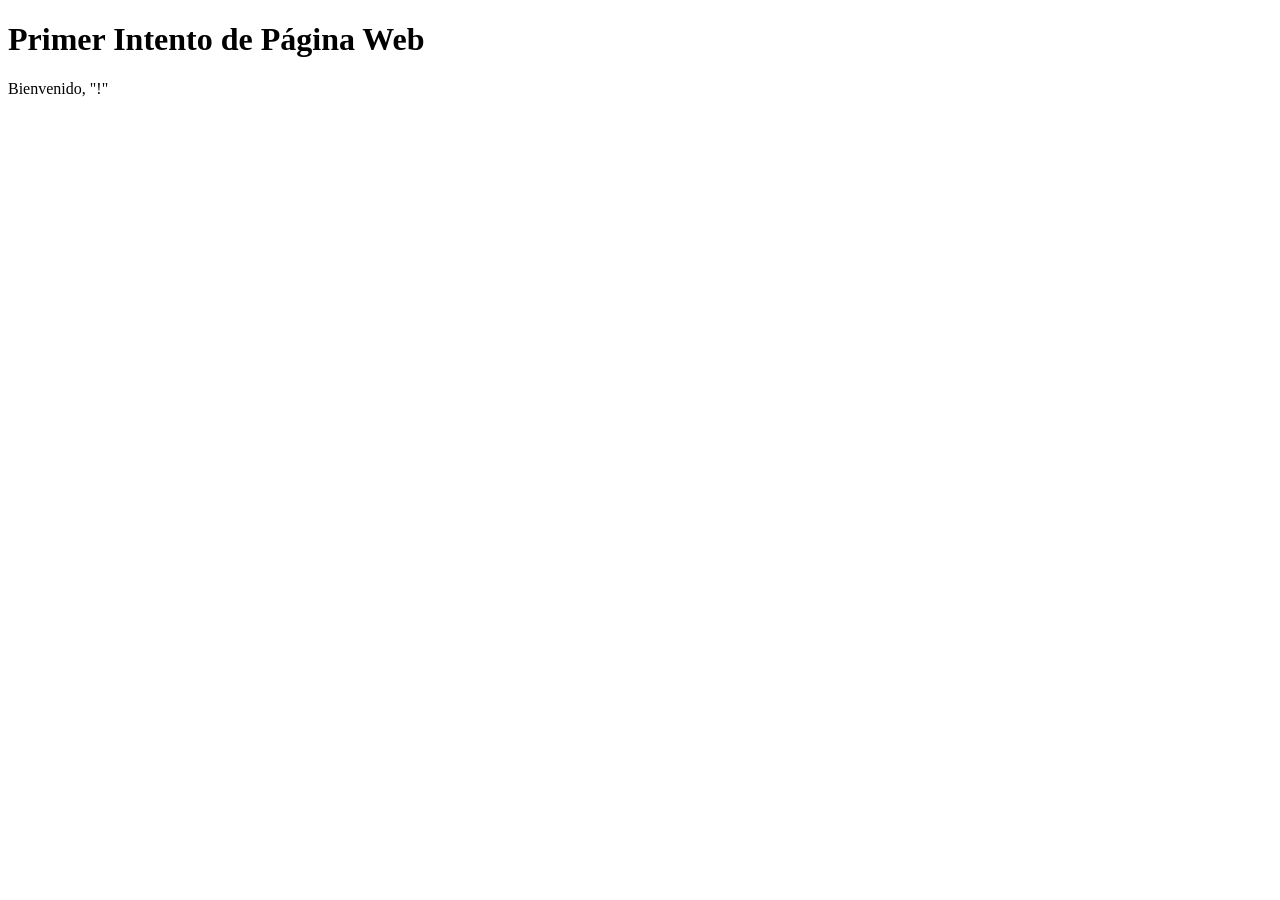
<file: index.html>
<!DOCTYPE html>
<html lang="en">
<head>
    <meta charset="UTF-8">
    <meta name="viewport" 
    content="width=device-width, initial-scale=1.0">
    <title>Paginita Web</title>
    <script>
        nombre = ""
        prompt("¿Cuál es tu nombre?");
    </script>
</head>
<body>
    <h1>Primer Intento de Página Web</h1>
    <p>Bienvenido, "<script>+nombre</script>!"</p>
</body>
</html>
</file>
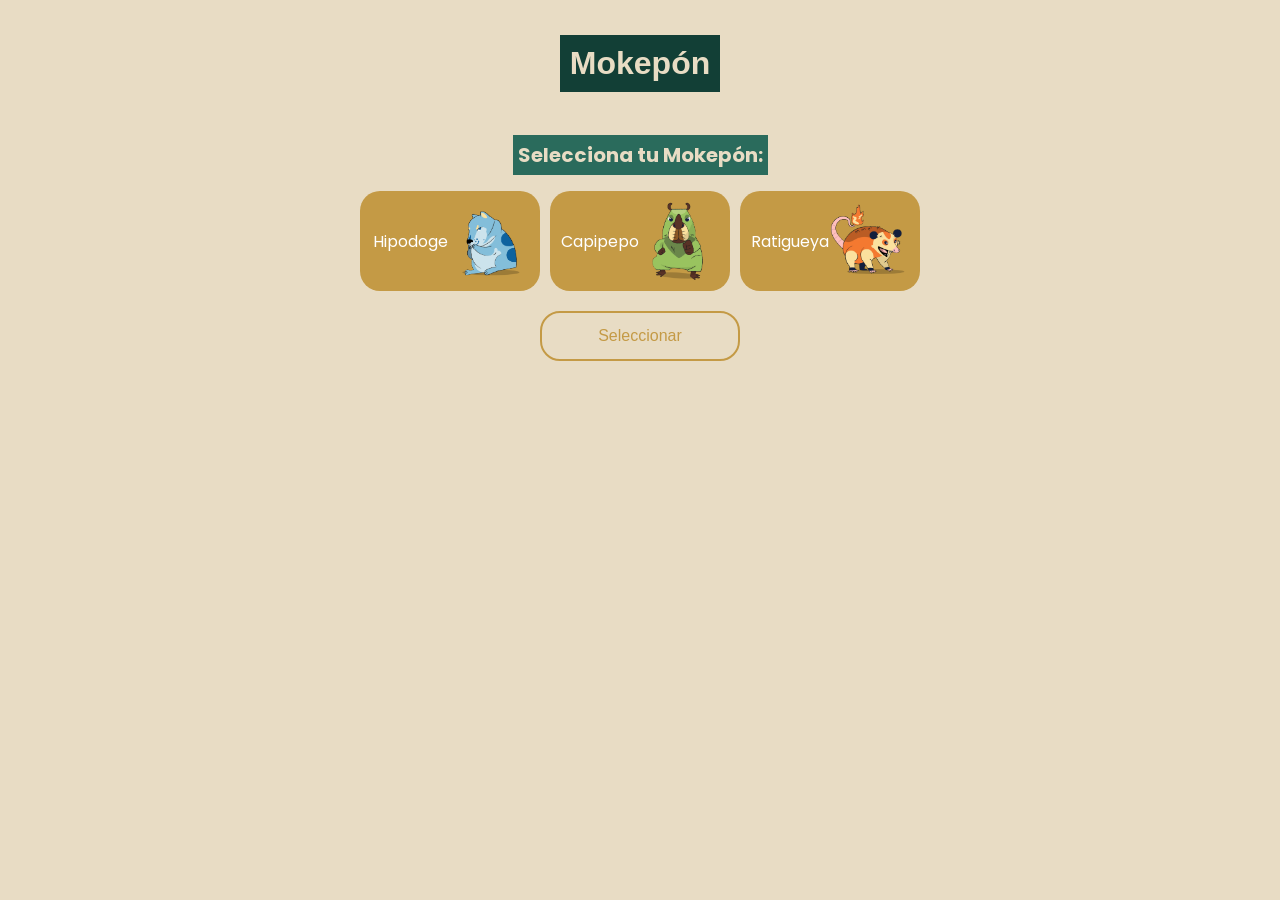
<file: Mokepon/index.html>
<!DOCTYPE html>
<html lang="en">

<head>
    <meta charset="UTF-8">
    <meta name="viewport" content="width=device-width, initial-scale=1.0">
    <title>MOKEPÓN!</title>
    
    <link rel="stylesheet" href="styles.css">
</head>

<body>
    <section id="Seleccionar-mascota">
        <h1 id="titulo" class="titulo">Mokepón</h1>
        <h2 class="subtitulo">Selecciona tu Mokepón:</h2>

        <div class="tarjetas" id="contenedorTarjetas">
            

        </div>

        <button id="boton-mascota">Seleccionar</button>
    </section>
    <section id="Seleccionar-ataque">
        <h1 id="titulo" class="titulo">Mokepón</h1>
        <h2 class="subtitulo">Elige tu Ataque:</h2>

        <div id= "contenedorAtaques" class="botones-ataque">
            
        </div>

        <div id="mensajes">
            <p id="resultado">Preparate!</p>
            <section id="reiniciar">
                <button id="boton-reiniciar">Reiniciar</button>
            </section>
        </div>

        <div class="ataques">
            <div class="ataques-jugador">
                <p id="vidas-jugador">3</p>
                <p id="mascota-jugador"></p>
                <div id="ataques-del-jugador"></div>
            </div>
            <div class="ataques-enemigo">
                <p id="vidas-enemigo">3</p>
                <p id="mascota-enemigo"></p>
                <div id="ataques-del-enemigo"></div>
            </div>
        </div>
    </section>
    <script src="js/mokepon.js"></script>
</body>

</html>
</file>
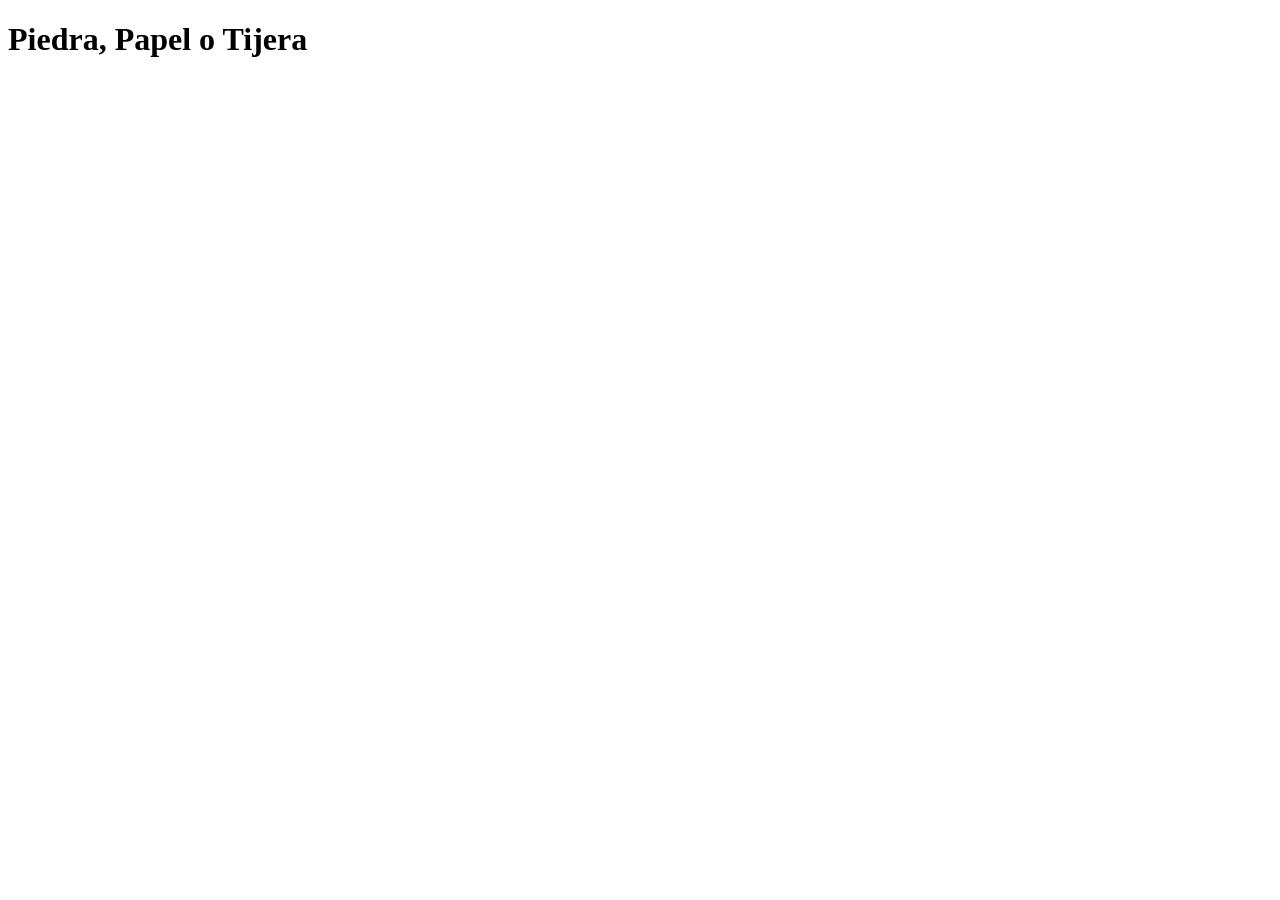
<file: piedraPapelTijera.html>
<!DOCTYPE html>
<html lang="en">
<head>
    <meta charset="UTF-8">
    <meta name="viewport" content="width=device-width, initial-scale=1.0">
    <title>Piedra, Papel o Tijera</title>
    <script src="js/codigo.js"></script>
</head>
<body>
    <h1>Piedra, Papel o Tijera</h1>
</body>
</html>
</file>
<file: Mokepon/styles.css>
/*@import url('https://fonts.googleapis.com/css2?family=Fredoka:wdth,wght@75..125,300..700&display=swap');*/
@import url('https://fonts.googleapis.com/css2?family=Fredoka+One&family=Poppins:wght@300&display=swap');

body {
    font-family: 'Poppins', italic, sans-serif;
    background-color: #E8DCC4;

}

.titulo {
    color: #e8DCC4;
    background-color: #123F36;
    font-size: 32px;
    padding: 10px;
    font-family: 'Fredoka', sans-serif;

}

.subtitulo {
    background-color: #2a6b5c;
    color: #e8DCC4;
    font-size: 20px;
    padding: 5px;
}

#Seleccionar-mascota {
    display: flex;
    flex-direction: column;
    justify-content: center;
    align-items: center;
}

.tarjetas,
.botones-ataque {
    display: flex;
    gap: 10px;
}

.tarjeta-de-mokepon {
    width: 180px;
    height: 100px;
    background: #c49a45;
    padding: 20px;
    box-sizing: border-box;
    border-radius: 20px;
    display: flex;
    justify-content: center;
    align-items: center;
    color: white;
}

.tarjeta-de-mokepon img {
    width: 80px;
}

input[type="radio"] {
    display: none;
}

input:checked + label{
    background-color: #8AD6D1;
    color: #123F36;
}

#boton-mascota {
    width: 200px;
    height: 50px;
    padding: 10px;
    font-size: 16px;
    cursor: pointer;
    background: transparent;
    /*background-color: #4CAF50;*/
    color: #c49a45;
    border: 2px solid #c49a45;
    border-radius: 20px;
    font-family: 'Roboto', sans-serif;
    margin-top: 20px;

}

#Seleccionar-ataque {
    /*display: flex;
    lo toma de javascript;*/
    flex-direction: column;
    align-items: center;
}

.boton-ataque {
    background-color: #c49a45;
    padding: 10px;
    box-sizing: border-box;
    border-radius: 20px;
    border-color: transparent;
    width: 100px;
    color: #e8DCC4;

}

#mensajes {
    width: 280px;
    background-color: whitesmoke;
    padding: 20px;
    border: 2px solid #c49a45;
    margin-top: 20px;
    border-radius: 10px;
    display: flex;
    justify-content: center;
    flex-direction: column;
    align-items: center;
}

#boton-reiniciar {
    border: none;
    color: #123F36;
    font-family: 'Poppins', sans-serif;
}

.ataques {
    display: grid;
    grid-template-columns: 100px 100px;
    color: #123F36;
}

#vidas-jugador,
#vidas-enemigo {
    font-size: 32px;
    margin-bottom: 0;
}

.ataques-enemigo,
.ataques-jugador {
    display: flex;
    flex-direction: column;
    align-items: center;
}


@media (max-width:545px) {

    .tarjetas, .botones-ataque {
        flex-direction: column;

    }
}
</file>
